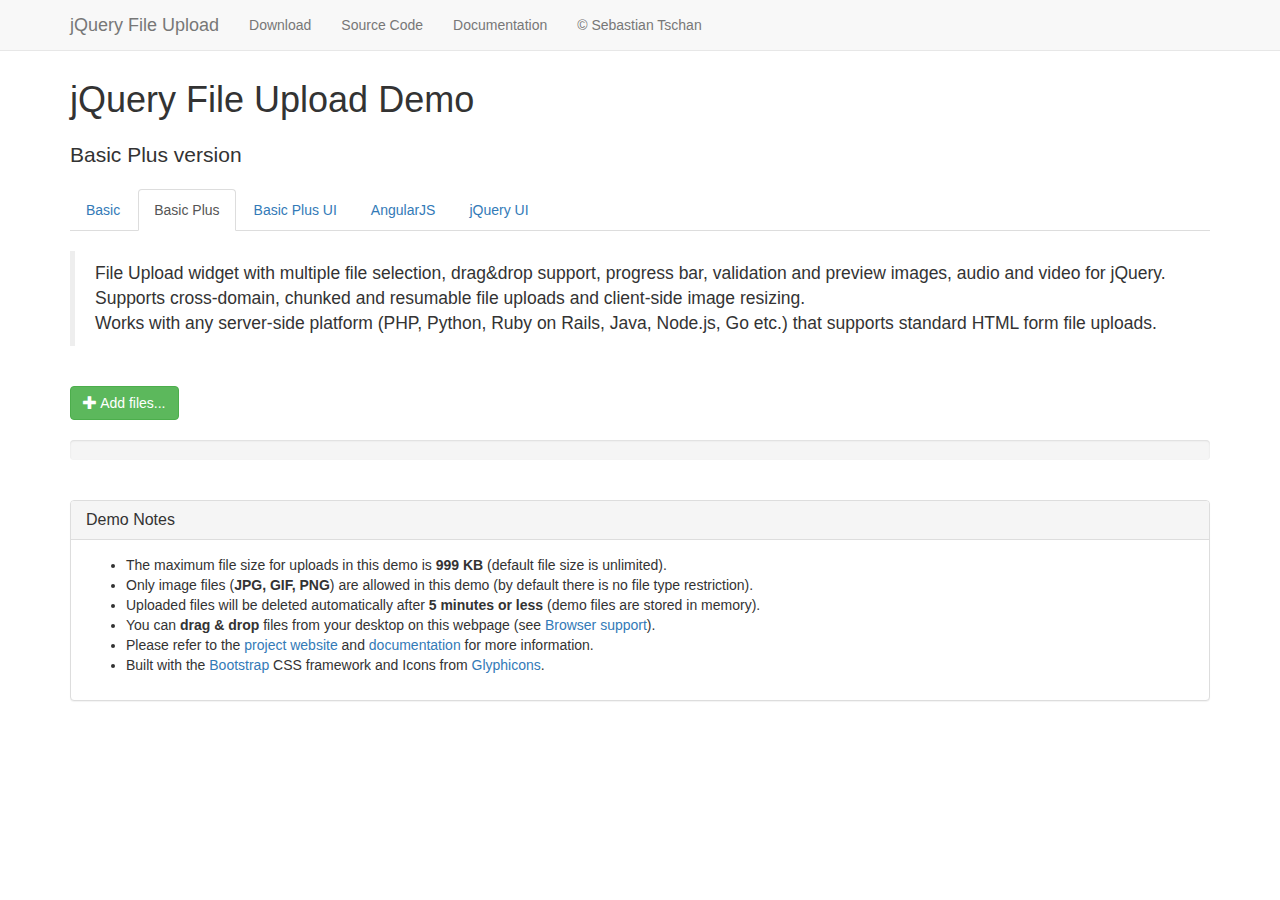
<file: assets/blueimp/basic-plus.html>
<!DOCTYPE HTML>
<!--
/*
 * jQuery File Upload Plugin Basic Plus Demo
 * https://github.com/blueimp/jQuery-File-Upload
 *
 * Copyright 2013, Sebastian Tschan
 * https://blueimp.net
 *
 * Licensed under the MIT license:
 * http://www.opensource.org/licenses/MIT
 */
-->
<html lang="en">
<head>
<!-- Force latest IE rendering engine or ChromeFrame if installed -->
<!--[if IE]><meta http-equiv="X-UA-Compatible" content="IE=edge,chrome=1"><![endif]-->
<meta charset="utf-8">
<title>jQuery File Upload Demo - Basic Plus version</title>
<meta name="description" content="File Upload widget with multiple file selection, drag&amp;drop support, progress bar, validation and preview images, audio and video for jQuery. Supports cross-domain, chunked and resumable file uploads. Works with any server-side platform (Google App Engine, PHP, Python, Ruby on Rails, Java, etc.) that supports standard HTML form file uploads.">
<meta name="viewport" content="width=device-width, initial-scale=1.0">
<!-- Bootstrap styles -->
<link rel="stylesheet" href="//netdna.bootstrapcdn.com/bootstrap/3.2.0/css/bootstrap.min.css">
<!-- Generic page styles -->
<link rel="stylesheet" href="css/style.css">
<!-- CSS to style the file input field as button and adjust the Bootstrap progress bars -->
<link rel="stylesheet" href="css/jquery.fileupload.css">
</head>
<body>
<div class="navbar navbar-default navbar-fixed-top">
    <div class="container">
        <div class="navbar-header">
            <button type="button" class="navbar-toggle" data-toggle="collapse" data-target=".navbar-fixed-top .navbar-collapse">
                <span class="icon-bar"></span>
                <span class="icon-bar"></span>
                <span class="icon-bar"></span>
            </button>
            <a class="navbar-brand" href="https://github.com/blueimp/jQuery-File-Upload">jQuery File Upload</a>
        </div>
        <div class="navbar-collapse collapse">
            <ul class="nav navbar-nav">
                <li><a href="https://github.com/blueimp/jQuery-File-Upload/tags">Download</a></li>
                <li><a href="https://github.com/blueimp/jQuery-File-Upload">Source Code</a></li>
                <li><a href="https://github.com/blueimp/jQuery-File-Upload/wiki">Documentation</a></li>
                <li><a href="https://blueimp.net">&copy; Sebastian Tschan</a></li>
            </ul>
        </div>
    </div>
</div>
<div class="container">
    <h1>jQuery File Upload Demo</h1>
    <h2 class="lead">Basic Plus version</h2>
    <ul class="nav nav-tabs">
        <li><a href="basic.html">Basic</a></li>
        <li class="active"><a href="basic-plus.html">Basic Plus</a></li>
        <li><a href="index.html">Basic Plus UI</a></li>
        <li><a href="angularjs.html">AngularJS</a></li>
        <li><a href="jquery-ui.html">jQuery UI</a></li>
    </ul>
    <br>
    <blockquote>
        <p>File Upload widget with multiple file selection, drag&amp;drop support, progress bar, validation and preview images, audio and video for jQuery.<br>
        Supports cross-domain, chunked and resumable file uploads and client-side image resizing.<br>
        Works with any server-side platform (PHP, Python, Ruby on Rails, Java, Node.js, Go etc.) that supports standard HTML form file uploads.</p>
    </blockquote>
    <br>
    <!-- The fileinput-button span is used to style the file input field as button -->
    <span class="btn btn-success fileinput-button">
        <i class="glyphicon glyphicon-plus"></i>
        <span>Add files...</span>
        <!-- The file input field used as target for the file upload widget -->
        <input id="fileupload" type="file" name="files[]" multiple>
    </span>
    <br>
    <br>
    <!-- The global progress bar -->
    <div id="progress" class="progress">
        <div class="progress-bar progress-bar-success"></div>
    </div>
    <!-- The container for the uploaded files -->
    <div id="files" class="files"></div>
    <br>
    <div class="panel panel-default">
        <div class="panel-heading">
            <h3 class="panel-title">Demo Notes</h3>
        </div>
        <div class="panel-body">
            <ul>
                <li>The maximum file size for uploads in this demo is <strong>999 KB</strong> (default file size is unlimited).</li>
                <li>Only image files (<strong>JPG, GIF, PNG</strong>) are allowed in this demo (by default there is no file type restriction).</li>
                <li>Uploaded files will be deleted automatically after <strong>5 minutes or less</strong> (demo files are stored in memory).</li>
                <li>You can <strong>drag &amp; drop</strong> files from your desktop on this webpage (see <a href="https://github.com/blueimp/jQuery-File-Upload/wiki/Browser-support">Browser support</a>).</li>
                <li>Please refer to the <a href="https://github.com/blueimp/jQuery-File-Upload">project website</a> and <a href="https://github.com/blueimp/jQuery-File-Upload/wiki">documentation</a> for more information.</li>
                <li>Built with the <a href="http://getbootstrap.com/">Bootstrap</a> CSS framework and Icons from <a href="http://glyphicons.com/">Glyphicons</a>.</li>
            </ul>
        </div>
    </div>
</div>
<script src="//ajax.googleapis.com/ajax/libs/jquery/1.11.3/jquery.min.js"></script>
<!-- The jQuery UI widget factory, can be omitted if jQuery UI is already included -->
<script src="js/vendor/jquery.ui.widget.js"></script>
<!-- The Load Image plugin is included for the preview images and image resizing functionality -->
<script src="//blueimp.github.io/JavaScript-Load-Image/js/load-image.all.min.js"></script>
<!-- The Canvas to Blob plugin is included for image resizing functionality -->
<script src="//blueimp.github.io/JavaScript-Canvas-to-Blob/js/canvas-to-blob.min.js"></script>
<!-- Bootstrap JS is not required, but included for the responsive demo navigation -->
<script src="//netdna.bootstrapcdn.com/bootstrap/3.2.0/js/bootstrap.min.js"></script>
<!-- The Iframe Transport is required for browsers without support for XHR file uploads -->
<script src="js/jquery.iframe-transport.js"></script>
<!-- The basic File Upload plugin -->
<script src="js/jquery.fileupload.js"></script>
<!-- The File Upload processing plugin -->
<script src="js/jquery.fileupload-process.js"></script>
<!-- The File Upload image preview & resize plugin -->
<script src="js/jquery.fileupload-image.js"></script>
<!-- The File Upload audio preview plugin -->
<script src="js/jquery.fileupload-audio.js"></script>
<!-- The File Upload video preview plugin -->
<script src="js/jquery.fileupload-video.js"></script>
<!-- The File Upload validation plugin -->
<script src="js/jquery.fileupload-validate.js"></script>
<script>
/*jslint unparam: true, regexp: true */
/*global window, $ */
$(function () {
    'use strict';
    // Change this to the location of your server-side upload handler:
    var url = window.location.hostname === 'blueimp.github.io' ?
                '//jquery-file-upload.appspot.com/' : 'server/php/',
        uploadButton = $('<button/>')
            .addClass('btn btn-primary')
            .prop('disabled', true)
            .text('Processing...')
            .on('click', function () {
                var $this = $(this),
                    data = $this.data();
                $this
                    .off('click')
                    .text('Abort')
                    .on('click', function () {
                        $this.remove();
                        data.abort();
                    });
                data.submit().always(function () {
                    $this.remove();
                });
            });
    $('#fileupload').fileupload({
        url: url,
        dataType: 'json',
        autoUpload: false,
        acceptFileTypes: /(\.|\/)(gif|jpe?g|png)$/i,
        maxFileSize: 999000,
        // Enable image resizing, except for Android and Opera,
        // which actually support image resizing, but fail to
        // send Blob objects via XHR requests:
        disableImageResize: /Android(?!.*Chrome)|Opera/
            .test(window.navigator.userAgent),
        previewMaxWidth: 100,
        previewMaxHeight: 100,
        previewCrop: true
    }).on('fileuploadadd', function (e, data) {
        data.context = $('<div/>').appendTo('#files');
        $.each(data.files, function (index, file) {
            var node = $('<p/>')
                    .append($('<span/>').text(file.name));
            if (!index) {
                node
                    .append('<br>')
                    .append(uploadButton.clone(true).data(data));
            }
            node.appendTo(data.context);
        });
    }).on('fileuploadprocessalways', function (e, data) {
        var index = data.index,
            file = data.files[index],
            node = $(data.context.children()[index]);
        if (file.preview) {
            node
                .prepend('<br>')
                .prepend(file.preview);
        }
        if (file.error) {
            node
                .append('<br>')
                .append($('<span class="text-danger"/>').text(file.error));
        }
        if (index + 1 === data.files.length) {
            data.context.find('button')
                .text('Upload')
                .prop('disabled', !!data.files.error);
        }
    }).on('fileuploadprogressall', function (e, data) {
        var progress = parseInt(data.loaded / data.total * 100, 10);
        $('#progress .progress-bar').css(
            'width',
            progress + '%'
        );
    }).on('fileuploaddone', function (e, data) {
        $.each(data.result.files, function (index, file) {
            if (file.url) {
                var link = $('<a>')
                    .attr('target', '_blank')
                    .prop('href', file.url);
                $(data.context.children()[index])
                    .wrap(link);
            } else if (file.error) {
                var error = $('<span class="text-danger"/>').text(file.error);
                $(data.context.children()[index])
                    .append('<br>')
                    .append(error);
            }
        });
    }).on('fileuploadfail', function (e, data) {
        $.each(data.files, function (index) {
            var error = $('<span class="text-danger"/>').text('File upload failed.');
            $(data.context.children()[index])
                .append('<br>')
                .append(error);
        });
    }).prop('disabled', !$.support.fileInput)
        .parent().addClass($.support.fileInput ? undefined : 'disabled');
});
</script>
</body>
</html>
</file>
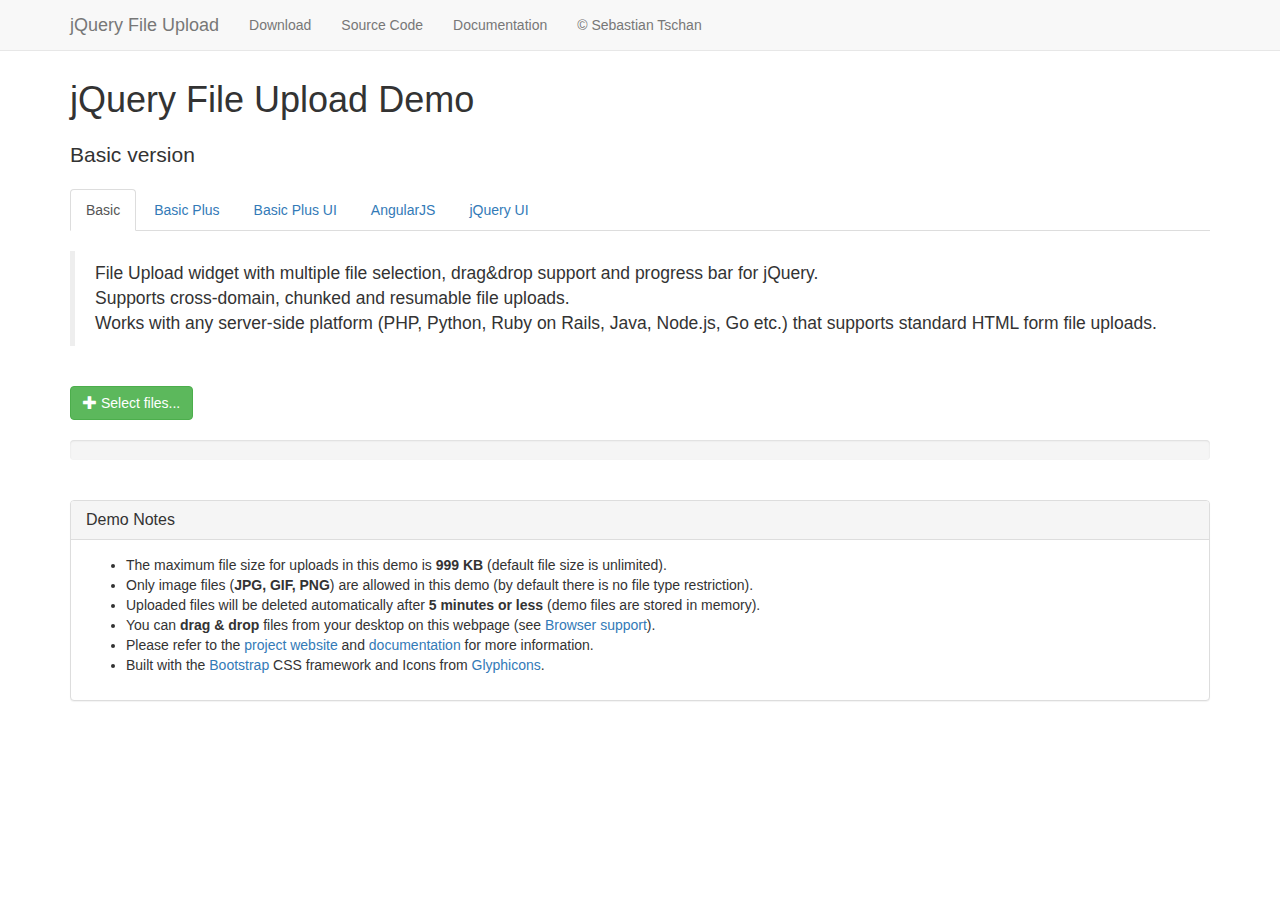
<file: assets/blueimp/basic.html>
<!DOCTYPE HTML>
<!--
/*
 * jQuery File Upload Plugin Basic Demo
 * https://github.com/blueimp/jQuery-File-Upload
 *
 * Copyright 2013, Sebastian Tschan
 * https://blueimp.net
 *
 * Licensed under the MIT license:
 * http://www.opensource.org/licenses/MIT
 */
-->
<html lang="en">
<head>
<!-- Force latest IE rendering engine or ChromeFrame if installed -->
<!--[if IE]><meta http-equiv="X-UA-Compatible" content="IE=edge,chrome=1"><![endif]-->
<meta charset="utf-8">
<title>jQuery File Upload Demo - Basic version</title>
<meta name="description" content="File Upload widget with multiple file selection, drag&amp;drop support and progress bar for jQuery. Supports cross-domain, chunked and resumable file uploads. Works with any server-side platform (PHP, Python, Ruby on Rails, Java, Node.js, Go etc.) that supports standard HTML form file uploads.">
<meta name="viewport" content="width=device-width, initial-scale=1.0">
<!-- Bootstrap styles -->
<link rel="stylesheet" href="//netdna.bootstrapcdn.com/bootstrap/3.2.0/css/bootstrap.min.css">
<!-- Generic page styles -->
<link rel="stylesheet" href="css/style.css">
<!-- CSS to style the file input field as button and adjust the Bootstrap progress bars -->
<link rel="stylesheet" href="css/jquery.fileupload.css">
</head>
<body>
<div class="navbar navbar-default navbar-fixed-top">
    <div class="container">
        <div class="navbar-header">
            <button type="button" class="navbar-toggle" data-toggle="collapse" data-target=".navbar-fixed-top .navbar-collapse">
                <span class="icon-bar"></span>
                <span class="icon-bar"></span>
                <span class="icon-bar"></span>
            </button>
            <a class="navbar-brand" href="https://github.com/blueimp/jQuery-File-Upload">jQuery File Upload</a>
        </div>
        <div class="navbar-collapse collapse">
            <ul class="nav navbar-nav">
                <li><a href="https://github.com/blueimp/jQuery-File-Upload/tags">Download</a></li>
                <li><a href="https://github.com/blueimp/jQuery-File-Upload">Source Code</a></li>
                <li><a href="https://github.com/blueimp/jQuery-File-Upload/wiki">Documentation</a></li>
                <li><a href="https://blueimp.net">&copy; Sebastian Tschan</a></li>
            </ul>
        </div>
    </div>
</div>
<div class="container">
    <h1>jQuery File Upload Demo</h1>
    <h2 class="lead">Basic version</h2>
    <ul class="nav nav-tabs">
        <li class="active"><a href="basic.html">Basic</a></li>
        <li><a href="basic-plus.html">Basic Plus</a></li>
        <li><a href="index.html">Basic Plus UI</a></li>
        <li><a href="angularjs.html">AngularJS</a></li>
        <li><a href="jquery-ui.html">jQuery UI</a></li>
    </ul>
    <br>
    <blockquote>
        <p>File Upload widget with multiple file selection, drag&amp;drop support and progress bar for jQuery.<br>
        Supports cross-domain, chunked and resumable file uploads.<br>
        Works with any server-side platform (PHP, Python, Ruby on Rails, Java, Node.js, Go etc.) that supports standard HTML form file uploads.</p>
    </blockquote>
    <br>
    <!-- The fileinput-button span is used to style the file input field as button -->
    <span class="btn btn-success fileinput-button">
        <i class="glyphicon glyphicon-plus"></i>
        <span>Select files...</span>
        <!-- The file input field used as target for the file upload widget -->
        <input id="fileupload" type="file" name="files[]" multiple>
    </span>
    <br>
    <br>
    <!-- The global progress bar -->
    <div id="progress" class="progress">
        <div class="progress-bar progress-bar-success"></div>
    </div>
    <!-- The container for the uploaded files -->
    <div id="files" class="files"></div>
    <br>
    <div class="panel panel-default">
        <div class="panel-heading">
            <h3 class="panel-title">Demo Notes</h3>
        </div>
        <div class="panel-body">
            <ul>
                <li>The maximum file size for uploads in this demo is <strong>999 KB</strong> (default file size is unlimited).</li>
                <li>Only image files (<strong>JPG, GIF, PNG</strong>) are allowed in this demo (by default there is no file type restriction).</li>
                <li>Uploaded files will be deleted automatically after <strong>5 minutes or less</strong> (demo files are stored in memory).</li>
                <li>You can <strong>drag &amp; drop</strong> files from your desktop on this webpage (see <a href="https://github.com/blueimp/jQuery-File-Upload/wiki/Browser-support">Browser support</a>).</li>
                <li>Please refer to the <a href="https://github.com/blueimp/jQuery-File-Upload">project website</a> and <a href="https://github.com/blueimp/jQuery-File-Upload/wiki">documentation</a> for more information.</li>
                <li>Built with the <a href="http://getbootstrap.com/">Bootstrap</a> CSS framework and Icons from <a href="http://glyphicons.com/">Glyphicons</a>.</li>
            </ul>
        </div>
    </div>
</div>
<script src="//ajax.googleapis.com/ajax/libs/jquery/1.11.3/jquery.min.js"></script>
<!-- The jQuery UI widget factory, can be omitted if jQuery UI is already included -->
<script src="js/vendor/jquery.ui.widget.js"></script>
<!-- The Iframe Transport is required for browsers without support for XHR file uploads -->
<script src="js/jquery.iframe-transport.js"></script>
<!-- The basic File Upload plugin -->
<script src="js/jquery.fileupload.js"></script>
<!-- Bootstrap JS is not required, but included for the responsive demo navigation -->
<script src="//netdna.bootstrapcdn.com/bootstrap/3.2.0/js/bootstrap.min.js"></script>
<script>
/*jslint unparam: true */
/*global window, $ */
$(function () {
    'use strict';
    // Change this to the location of your server-side upload handler:
    var url = window.location.hostname === 'blueimp.github.io' ?
                '//jquery-file-upload.appspot.com/' : 'server/php/';
    $('#fileupload').fileupload({
        url: url,
        dataType: 'json',
        done: function (e, data) {
            $.each(data.result.files, function (index, file) {
                $('<p/>').text(file.name).appendTo('#files');
            });
        },
        progressall: function (e, data) {
            var progress = parseInt(data.loaded / data.total * 100, 10);
            $('#progress .progress-bar').css(
                'width',
                progress + '%'
            );
        }
    }).prop('disabled', !$.support.fileInput)
        .parent().addClass($.support.fileInput ? undefined : 'disabled');
});
</script>
</body>
</html>
</file>
<file: assets/blueimp/css/style.css>
@charset "UTF-8";
/*
 * jQuery File Upload Plugin CSS Example
 * https://github.com/blueimp/jQuery-File-Upload
 *
 * Copyright 2013, Sebastian Tschan
 * https://blueimp.net
 *
 * Licensed under the MIT license:
 * http://www.opensource.org/licenses/MIT
 */

body {
  padding-top: 60px;
}
</file>
